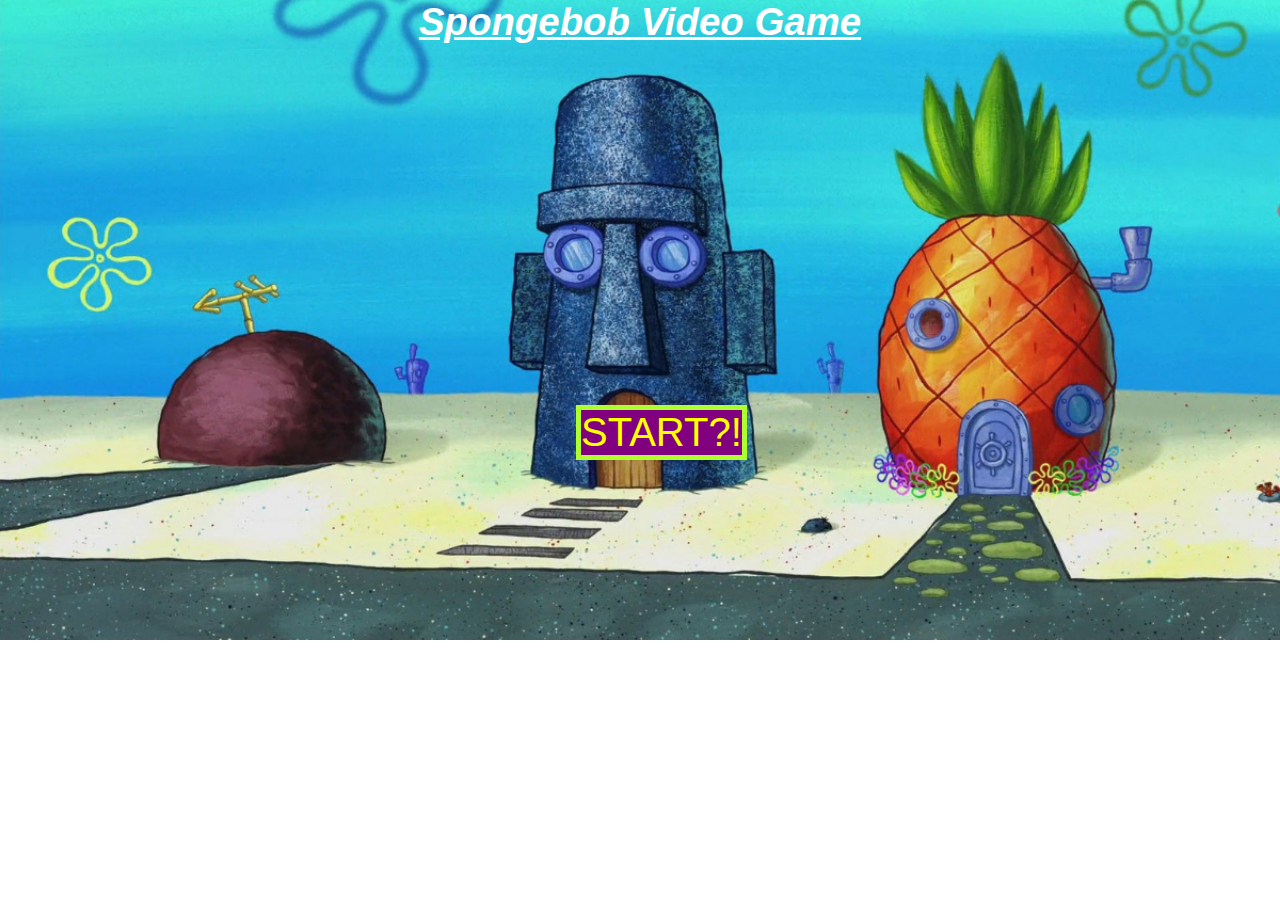
<file: index.html>
<!DOCTYPE html>
<html lang="en">

<head>
  <meta charset="UTF-8" />
  <meta http-equiv="X-UA-Compatible" content="IE=edge" />
  <meta name="viewport" content="width=device-width, initial-scale=1.0" />
  <link rel="stylesheet" href="css/style.css" />
  <title>Spongebob Video Game</title>
</head>

<body>
  <header>
    <h1 class="headline"> <b>Spongebob Video Game</b> </h1>
  </header>
  <main class="main-content">
    <div class="intro-buttons">
    <span id="ready"></span>
  <button id="start-button" class="my-buttons" onclick="start()"> START?!
    </button> <a href="html/character-selection.html">
    <button class="my-buttons" style="display: none;" id="character-selection-button" onclick="showCharacters()">I'M READY!!!</button></a>
        <a href="index.html">
            <button id="return-to-main" onclick="returnToMain()">Return To Main Page</button></a>
  </div>
    
  </main>
  <script src="js/script.js"></script>
</body>

</html>
</file>
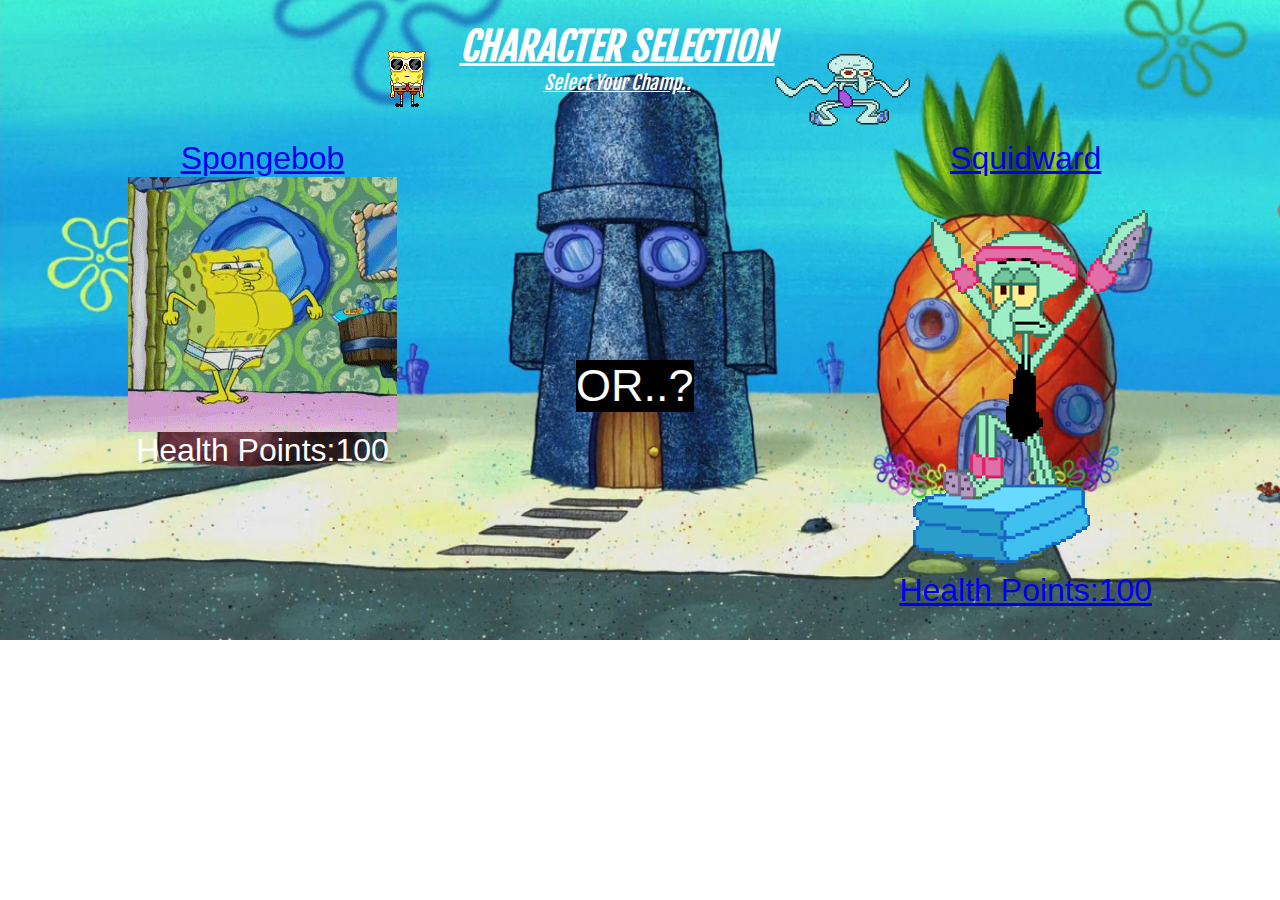
<file: html/character-selection.html>
<!DOCTYPE html>
<html lang="en">
  <head>
    <meta charset="UTF-8" />
    <meta http-equiv="X-UA-Compatible" content="IE=edge" />
    <meta name="viewport" content="width=device-width, initial-scale=1.0" />
    <link rel="stylesheet" href="https://use.fontawesome.com/releases/v5.15.3/css/all.css" integrity="sha384-SZXxX4whJ79/gErwcOYf+zWLeJdY/qpuqC4cAa9rOGUstPomtqpuNWT9wdPEn2fk" crossorigin="anonymous">
    <link rel="stylesheet" href="../css/style.css" />
    <link rel="preconnect" href="https://fonts.gstatic.com" />
    <link
      href="https://fonts.googleapis.com/css2?family=Fjalla+One&display=swap"
      rel="stylesheet"
    />
    <title>Character selection</title>
  </head>

  <body>
    <header class="headline">
      <div class="headline-text">
        <p><img src="/img/spongebob-character.gif" alt="spongebobs moves" /></p>
        <div ><h1>CHARACTER SELECTION</h1>
        <p style="text-align: center">Select Your Champ..</p>
        <br />
      </div>
        <p><img src="/img/squidward-character.gif" /></p>
      </div>
    </header>
    <main class="container text-white">
      <!-- separate own character and opposing characters with id instead of new div (also an option) -->
      <div class="player-card">
        <p class="character"> 
            <a href="fight.html" onclick="characterSelection('Spongebob')">
            Spongebob<img src="/img/spongebob-character2.gif"
            />
          </a>
            <p id="own-character-points" class="points">Health Points:100</p>
          </p>
        </div>
      <div class="player-card">
        <p class="character">
          <a href="fight2.html" onclick="characterSelection('Squidward')"
          >Squidward
          <img
          src="/img/squidward-main-selection.gif"
          alt="squidward moves"
          />
          <p id="own-character-points" class="points">Health Points:100</p>
        </a>
      </p>
    </div>
  </div>
</main>
<section class="center-on-screen">
  <p><i class="far fa-hand-point-left"></i>OR..?<i class="far fa-hand-point-right"></i></p>
</section>
<script src="../js/script.js"></script>

</body>
</html>
</file>
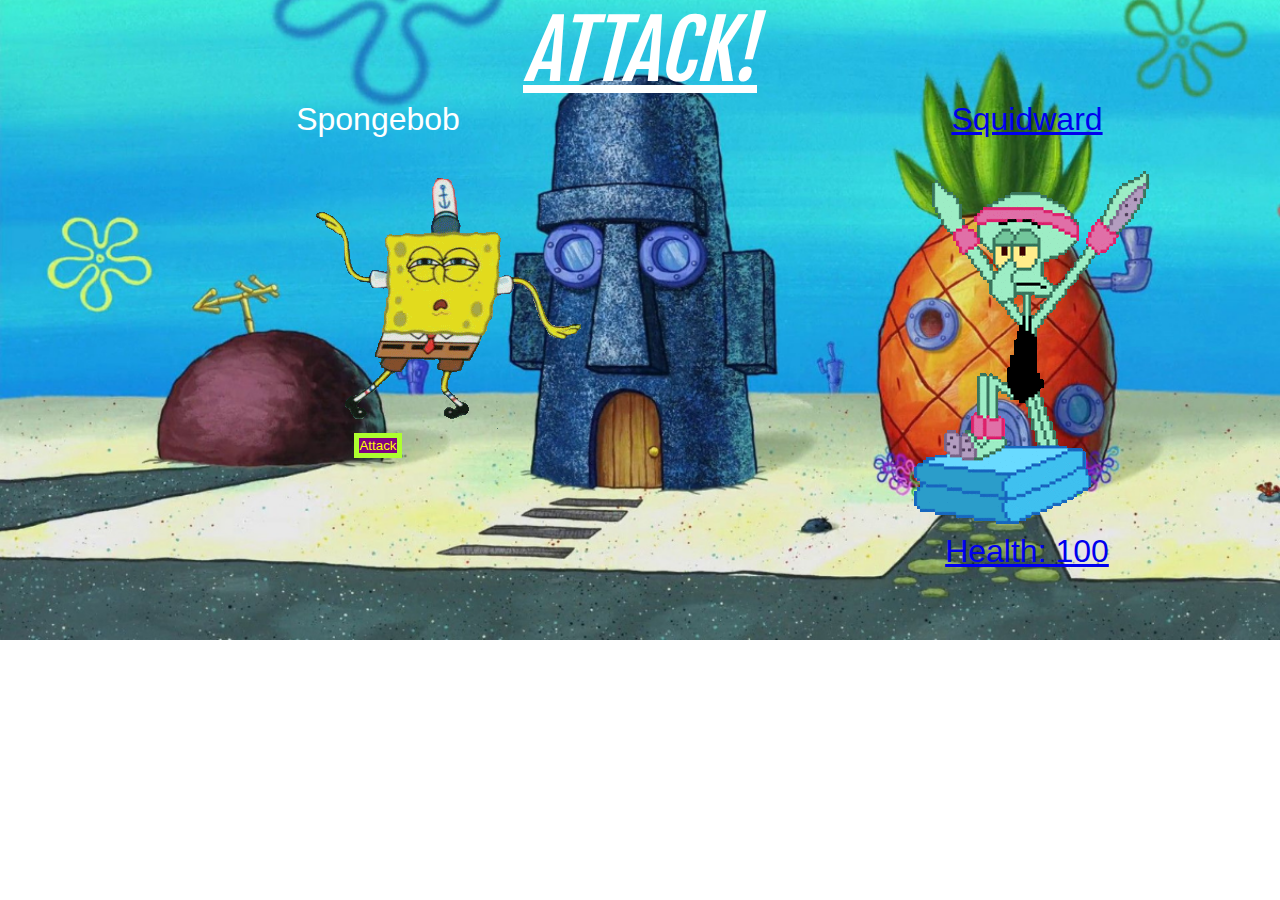
<file: html/fight.html>
<!DOCTYPE html>
<html lang="en">
  <head>
    <meta charset="UTF-8" />
    <meta http-equiv="X-UA-Compatible" content="IE=edge" />
    <meta name="viewport" content="width=device-width, initial-scale=1.0" />
    <link rel="stylesheet" href="https://use.fontawesome.com/releases/v5.15.3/css/all.css" integrity="sha384-SZXxX4whJ79/gErwcOYf+zWLeJdY/qpuqC4cAa9rOGUstPomtqpuNWT9wdPEn2fk" crossorigin="anonymous">
    <link rel="stylesheet" href="../css/style.css" />
    <link rel="preconnect" href="https://fonts.gstatic.com" />
    <link
      href="https://fonts.googleapis.com/css2?family=Fjalla+One&display=swap"
      rel="stylesheet"
    />
    <title>FIGHT</title>
  </head>

  <body>
    <header class="headline" style="font-size: 5rem;">ATTACK!
      <div class="headline-text">
    </header>
    <main class="container text-white">
      <div class="player-card">
        <p class="character"> 
 <p id="own-character-points" class="points"></p>
 Spongebob<img src="/img/spongebob-main-selection.gif"
 />
</a>
</p>
<button id="attack-btn" onclick="attack();">Attack</button>
</div>
      <div id="opponent" class="player-card">
        <p class="character">
          <a href="Squidward.html" onclick="characterSelection('Squidward')"
          >Squidward
          <img
          src="/img/squidward-main-selection.gif"
          alt="squidward moves"
          />
          <p id="opposing-character-points" class="points">Health: 100</p>
        </a>
      </p>
    </div>
  </div>
</main>
<script src="../js/fight.js"></script>

</body>
</html>
</file>
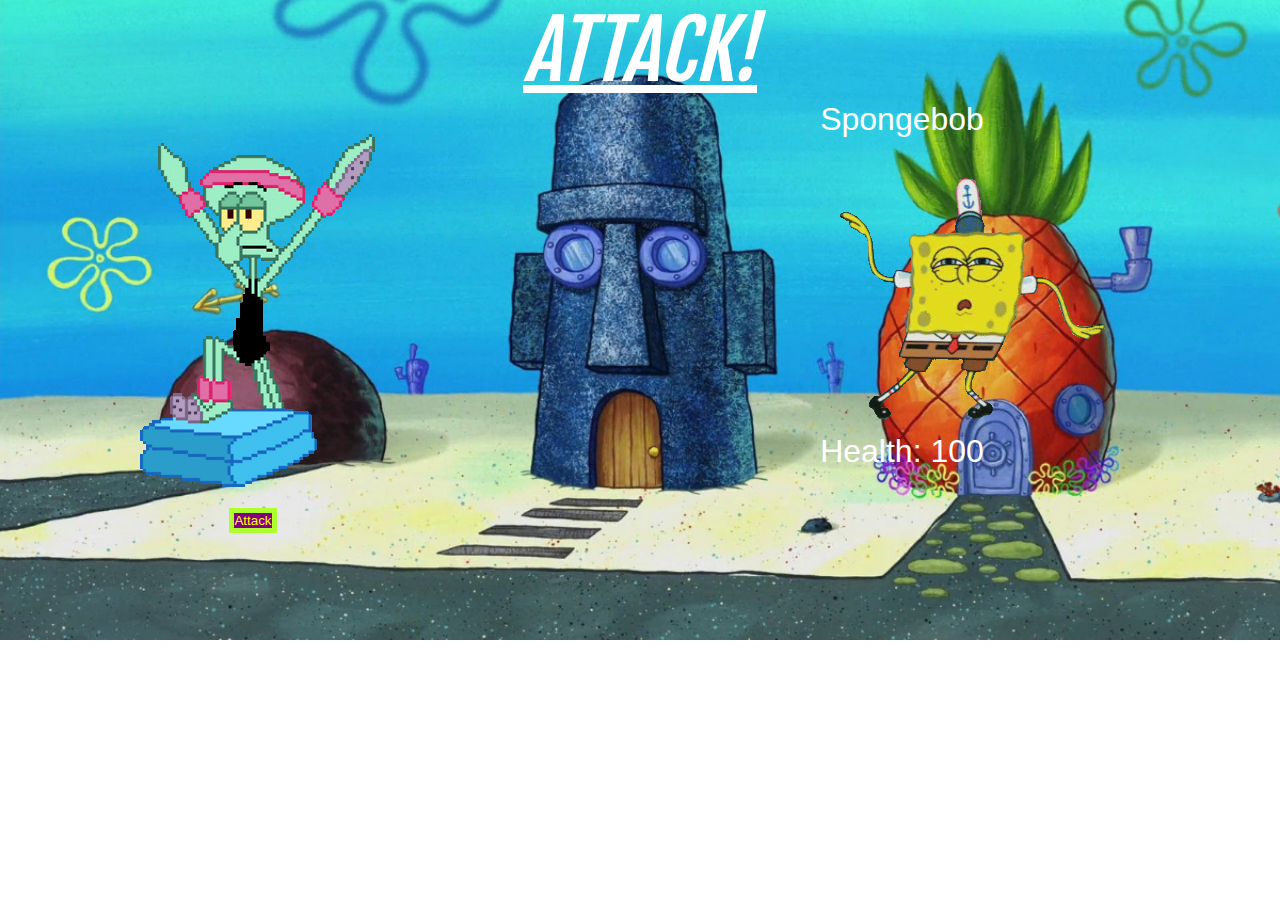
<file: html/fight2.html>
<!DOCTYPE html>
<html lang="en">
  <head>
    <meta charset="UTF-8" />
    <meta http-equiv="X-UA-Compatible" content="IE=edge" />
    <meta name="viewport" content="width=device-width, initial-scale=1.0" />
    <link rel="stylesheet" href="https://use.fontawesome.com/releases/v5.15.3/css/all.css" integrity="sha384-SZXxX4whJ79/gErwcOYf+zWLeJdY/qpuqC4cAa9rOGUstPomtqpuNWT9wdPEn2fk" crossorigin="anonymous">
    <link rel="stylesheet" href="../css/style.css" />
    <link rel="preconnect" href="https://fonts.gstatic.com" />
    <link
      href="https://fonts.googleapis.com/css2?family=Fjalla+One&display=swap"
      rel="stylesheet"
    />
    <title>FIGHT</title>
  </head>

  <body>
    <header class="headline" style="font-size: 5rem;">ATTACK!
      <div class="headline-text">
    </header>
    <main class="container text-white">
      <div class="player-card">
        <p class="character">
          <img
          src="/img/squidward-main-selection.gif"
          alt="squidward moves"
          />
          <button id="attack-btn" onclick="attack2();">Attack</button>
          
        </p>
      </div>
    </div>
    <div id="opponent" class="player-card">
      <p class="character"> 
        <p id="own-character-points" class="points"></p>
        Spongebob<img src="/img/spongebob-main-selection.gif"
        />
      </a>
      <p id="opposing-character-points" class="points">Health: 100</p>
</p>
</div>
</main>
<script src="../js/fight.js"></script>

</body>
</html>
</file>
<file: css/style.css>
* {
  margin: 0;
  padding: 0;
}
a:visited{
  color: unset;
}
a:hover {
  cursor: grab;
}
#return-to-main{
  display: none;
}
.main-content{
  color: red;
}
header {
  font-size: larger;
  color: rgb(255, 222, 38);
  font-style: oblique;
  width: fit-content;
  margin: auto;
  position: block;
  text-align: center;
}
body {
  position:fixed center;
  background: no-repeat top/100% url("/img/main-spongebob-background.png");
  font-family: Arial, Helvetica, sans-serif;
}
/* *{
  border: black solid 2px;
} */
img {
  width: auto;
}
.my-buttons{
  font-size: 40px;
  position: fixed;
  top: 45%;
  left: 45%;
}
#characters {
  border: 3px solid blue;
  text-align: center;
  display: flex;
  flex-wrap: none;
  justify-content: space-around;
}

.container {
  display: flex;
  justify-content: space-between;
  width: 80%;
  margin-left: auto;
  margin-right: auto;

}
.main-content{

  font-size: 30px;
  width: 80%;
  margin-left: auto;
  margin-right: auto;
}
.player-card:hover{
  zoom: 110%;
}
.player-card, .player-card img{
  display: flex;
  flex-direction: column;
  align-items: center;
}
.player-card{
  font-size: 2rem;
  text-align: center;
}
.character-container {
  width: 25rem;
  padding: 1rem;
  border-radius: 1rem;
}
.center-on-screen{
  font-size: 5vh;
  position: fixed;
  top: 40%;
  left: 45%;
  color: white;
  background-color: black;
}
.points {
  font-size: 1.25;
}
.headline {
  color: white;
  text-decoration: underline;
  font-family: "Fjalla One", sans-serif;
  text-align: center;
  max-height: 20vh;
  display: flex;
}
/* character pages */
.headline-text {
  margin-left: auto;
  margin-right: auto;
  display: inherit;
  flex-wrap: wrap;
  align-items: center;
}
.text-white{
  color: white;
}

.headline-text img {
  max-width: 15vh;
}

button {
  color: yellow;
  background-color: purple;
  border: 5px solid greenyellow;
}
</file>
